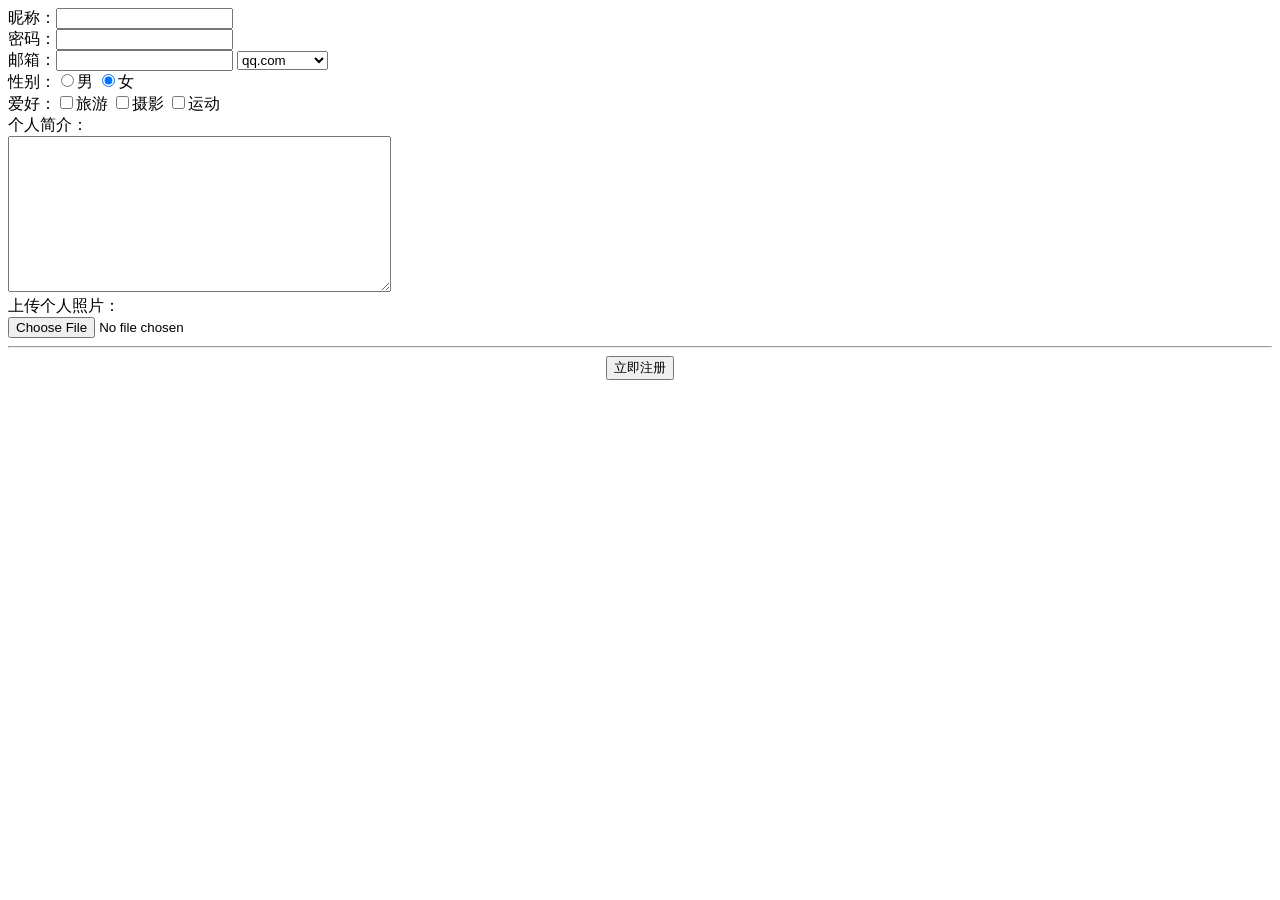
<file: form.html>
<!DOCTYPE html>
<html lang="en">
<head>
    <meta charset="UTF-8">
    <meta name="viewport" content="width=device-width, initial-scale=1.0">
    <meta http-equiv="X-UA-Compatible" content="ie=edge">
    <title>Document</title>
</head>
<body>
    昵称：<input type="text" name="username" id=""><br>
    密码：<input type="password" name="password" id=""><br>
    邮箱：<input type="e-mail" name="e-mail" id="">
    <select>
        <option>qq.com</option>
        <option>163.com</option>
        <option>google.com</option>
    </select><br>
    性别：<input type="radio" name="gender" value="male" checked/>男
          <input type="radio" name="gender" value="male" checked/>女<br>
    爱好：<input type="checkbox" name="likes" value="travel" />旅游
         <input type="checkbox" name="likes" value="photo" />摄影
         <input type="checkbox" name="likes" value="sports" />运动<br>
    个人简介：<br>
    <textarea name="" id="" cols="45" rows="10"></textarea><br>
    上传个人照片：<br>
    <input type="file" />
    <hr>
    <div style="text-align: center;">
  <input type="submit" value="立即注册" />
</div>
</body>
</html>
</file>
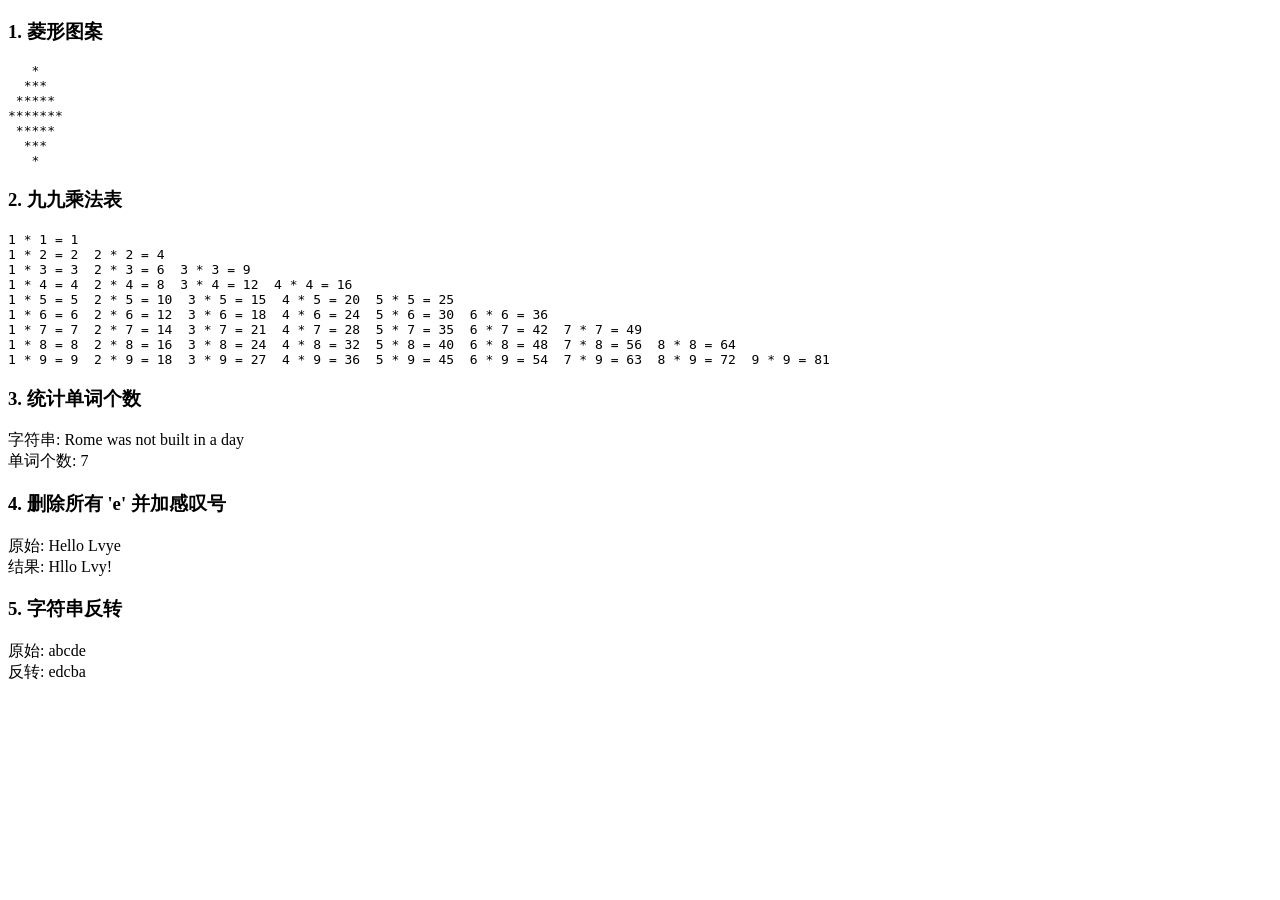
<file: java.html>
<!DOCTYPE html>
<html>
<head>
    <meta charset="UTF-8">
    <title>基础语法练习题</title>
</head>
<body>
<script>
    // ========== 1. 菱形图案（* 号） ==========
    document.write("<h3>1. 菱形图案</h3><pre>");
    var n = 7;      // 总行数（奇数）
    var mid = Math.floor(n / 2); // 中间行索引（从0开始）
    for (var i = 0; i < n; i++) {
        // 计算空格数
        var spaceCount = Math.abs(mid - i);
        // 计算星号数
        var starCount = 2 * (mid - spaceCount) + 1;
        // 输出空格
        for (var s = 0; s < spaceCount; s++) {
            document.write(" ");
        }
        // 输出星号
        for (var t = 0; t < starCount; t++) {
            document.write("*");
        }
        document.write("<br>");
    }
    document.write("</pre>");

    // ========== 2. 九九乘法表 ==========
    document.write("<h3>2. 九九乘法表</h3><pre>");
    for (var i = 1; i <= 9; i++) {
        for (var j = 1; j <= i; j++) {
            document.write(j + " * " + i + " = " + (i * j));
            if (j != i) {
                document.write("  "); // 两个空格分隔
            }
        }
        document.write("<br>");
    }
    document.write("</pre>");

    // ========== 3. 统计单词个数 ==========
    var str = "Rome was not built in a day";
    // 基础方法：遍历统计空格数，单词数 = 空格数 + 1
    var spaceCount = 0;
    for (var i = 0; i < str.length; i++) {
        if (str[i] == " ") {
            spaceCount++;
        }
    }
    var wordCount = spaceCount + 1;
    document.write("<h3>3. 统计单词个数</h3>");
    document.write("字符串: " + str + "<br>");
    document.write("单词个数: " + wordCount + "<br>");

    // ========== 4. 删除字符串 "Hello Lvye" 中的所有 'e'，并加感叹号 ==========
    var original = "Hello Lvye";
    var newStr = "";
    for (var i = 0; i < original.length; i++) {
        if (original[i] != 'e') {
            newStr = newStr + original[i];
        }
    }
    newStr = newStr + "!";   // 最终得到 "Hllo Lvy!"
    document.write("<h3>4. 删除所有 'e' 并加感叹号</h3>");
    document.write("原始: " + original + "<br>");
    document.write("结果: " + newStr + "<br>");

    // ========== 5. 字符串反转 ==========
    var example = "abcde";
    var reversed = "";
    for (var i = example.length - 1; i >= 0; i--) {
        reversed = reversed + example[i];
    }
    document.write("<h3>5. 字符串反转</h3>");
    document.write("原始: " + example + "<br>");
    document.write("反转: " + reversed + "<br>");
</script>
</body>
</html>
</file>
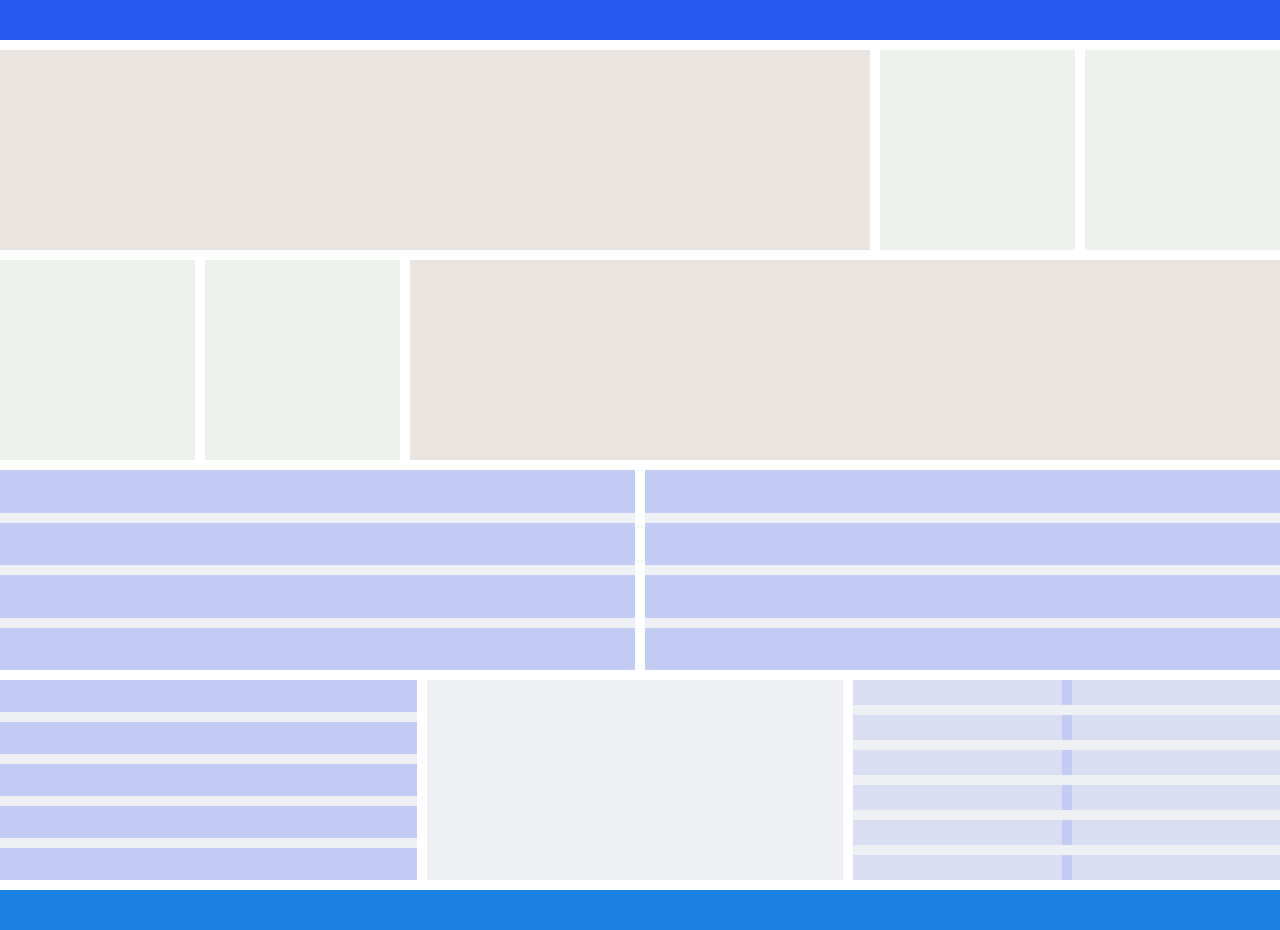
<file: suibe.html>
<!DOCTYPE html>
<html lang="en">
<head>
    <meta charset="UTF-8">
    <meta name="viewport" content="width=device-width, initial-scale=1.0">
    <title>Document</title>
    <style>
        body{
            margin: 0;
            display: flex;
            flex-direction: column;
            gap:10px
        }
        .container{
            width: 100%;
        }
        .header{
            background-color: rgb(156, 180, 248);
            display: flex;
            justify-content: center;
        }
        .header > .container{
            background-color: rgb(40, 90, 241);
            height: 40px;
        }
        .footer{
            background-color: rgb(167, 168, 168);
            display: flex;
            justify-content: center;
        }
        .footer > .container{
            background-color: rgb(26, 129, 226);
            height: 40px;
        }
        .main{
            display: flex;
            justify-content: center;
        }
        .main > .container{
            display: flex;
            gap:10px;
        }
        .main1{
            display: flex;
            justify-content: center;
        }
        .main2{
            display: flex;
            justify-content: center;
            gap: 10px;
        }
        .main3{
            display: flex;
            justify-content: center;
            gap: 10px;
        }
        .main1 > .container{
            display: flex;
            gap:10px;
        }
        .main2 > .fx{
            display: flex;
            gap:10px;
            flex-direction: column;
        }
        .main3 > .fx{
            display: flex;
            gap:10px;
            flex-direction: column;
        }
        .main3 >.fx > .fxx{
            display: flex;
            gap:10px;
        }
        .left{
            background-color: rgb(233, 228, 224);
            height: 200px;
            flex:auto;
            display: flex;
            gap:10px
        }
        .fx{
            background-color:rgb(238, 240, 244);
            height: 200px;
            flex:auto;
        }
        .right{
            width: 400px;
            height: 200px;
            display: flex;
            gap:10px ;
        }
        .item{
            background-color: rgb(238, 242, 237);
            height: 200px;
            width: 300px;
        }
        .fxx{
            background-color:rgb(194, 203, 244);
            height: auto;
            flex:auto;
        }
        .main2 >.fx > .fxx{
            display: flex;
            gap:10px;
        }
        .fxxx{
            background-color:rgb(217, 222, 242);
            height: auto;
            flex:auto; 
        }
    </style>
</head>
<body>
    <div class="header">
        <div class="container"></div>
    </div>
    <div class="main">
        <div class="container">
            <div class="left">
            </div>
            <div class="right">
                <div class="item"></div>
                <div class="item"></div>
            </div>
        </div>
    </div>
    <div class="main1">
        <div class="container">
            <div class="right">
                <div class="item"></div>
                <div class="item"></div>
            </div>
            <div class="left">
            </div>
        </div>
    </div>
    <div class="main2">
        <div class="fx">
            <div class="fxx"></div>
            <div class="fxx"></div>
            <div class="fxx"></div>
            <div class="fxx"></div>
        </div>
        <div class="fx">
            <div class="fxx"></div>
            <div class="fxx"></div>
            <div class="fxx"></div>
            <div class="fxx"></div>
        </div>
    </div>
    <div class="main3">
        <div class="fx">
            <div class="fxx"></div>
            <div class="fxx"></div>
            <div class="fxx"></div>
            <div class="fxx"></div>
            <div class="fxx"></div>
        </div>
        <div class="fx"></div>
        <div class="fx">
            <div class="fxx">
                <div class="fxxx"></div>
                <div class="fxxx"></div>
            </div>
            <div class="fxx">
                <div class="fxxx"></div>
                <div class="fxxx"></div>
            </div>
            <div class="fxx">
                <div class="fxxx"></div>
                <div class="fxxx"></div>
            </div>
            <div class="fxx">
                <div class="fxxx"></div>
                <div class="fxxx"></div>
            </div>
            <div class="fxx">
                <div class="fxxx"></div>
                <div class="fxxx"></div>
            </div>
            <div class="fxx">
                <div class="fxxx"></div>
                <div class="fxxx"></div>
            </div>
        </div>
    </div>
    <div class="footer">
        <div class="container"></div>
    </div>
</body>
</html>
</file>
